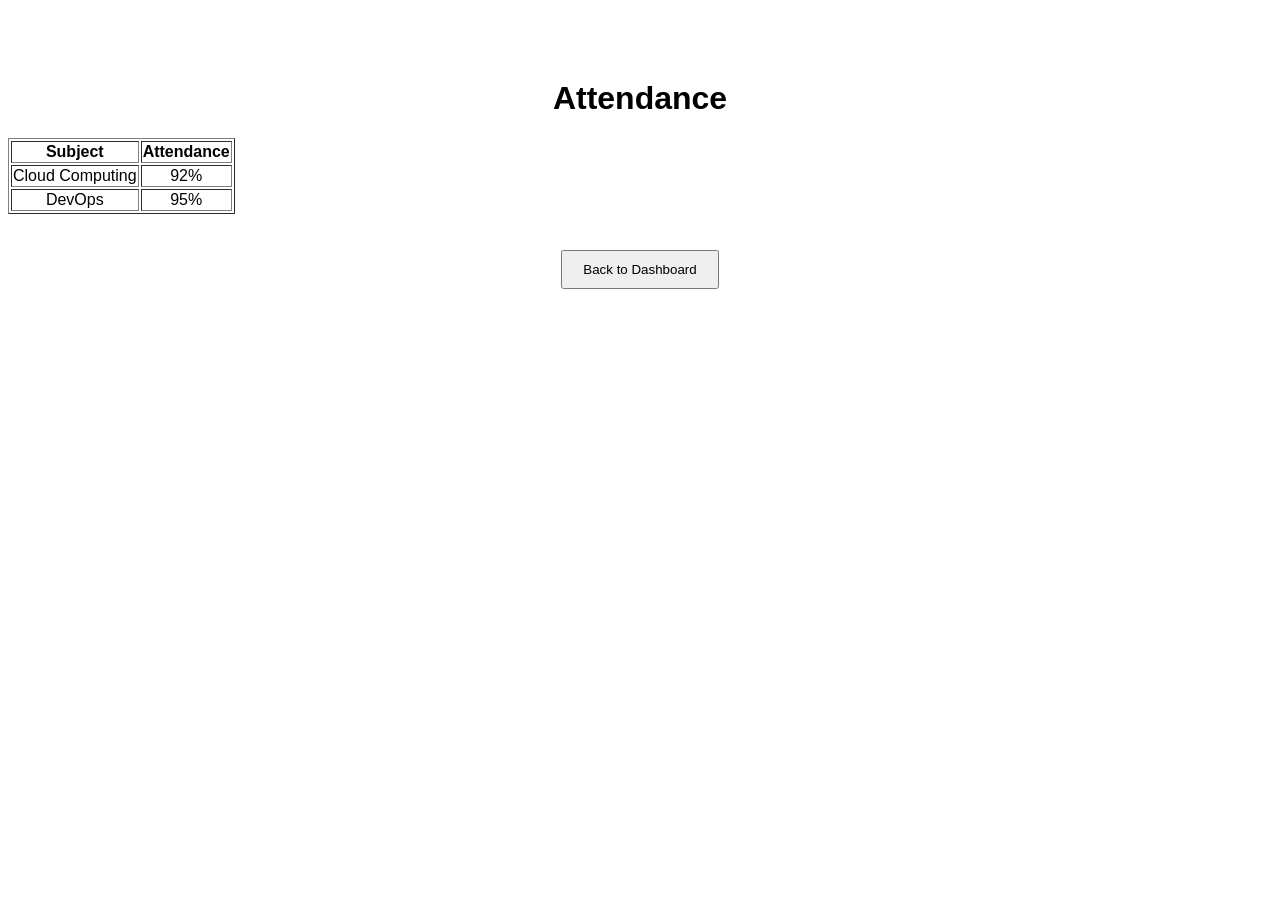
<file: attendance.html>
<!DOCTYPE html>
<html>
<head>
    <title>Attendance</title>
    <link rel="stylesheet" href="style.css">
</head>
<body>

<h1>Attendance</h1>

<table border="1">
    <tr>
        <th>Subject</th>
        <th>Attendance</th>
    </tr>

    <tr>
        <td>Cloud Computing</td>
        <td>92%</td>
    </tr>

    <tr>
        <td>DevOps</td>
        <td>95%</td>
    </tr>
</table>

<br><br>

<a href="dashboard.html">
    <button>Back to Dashboard</button>
</a>

</body>
</html>
</file>
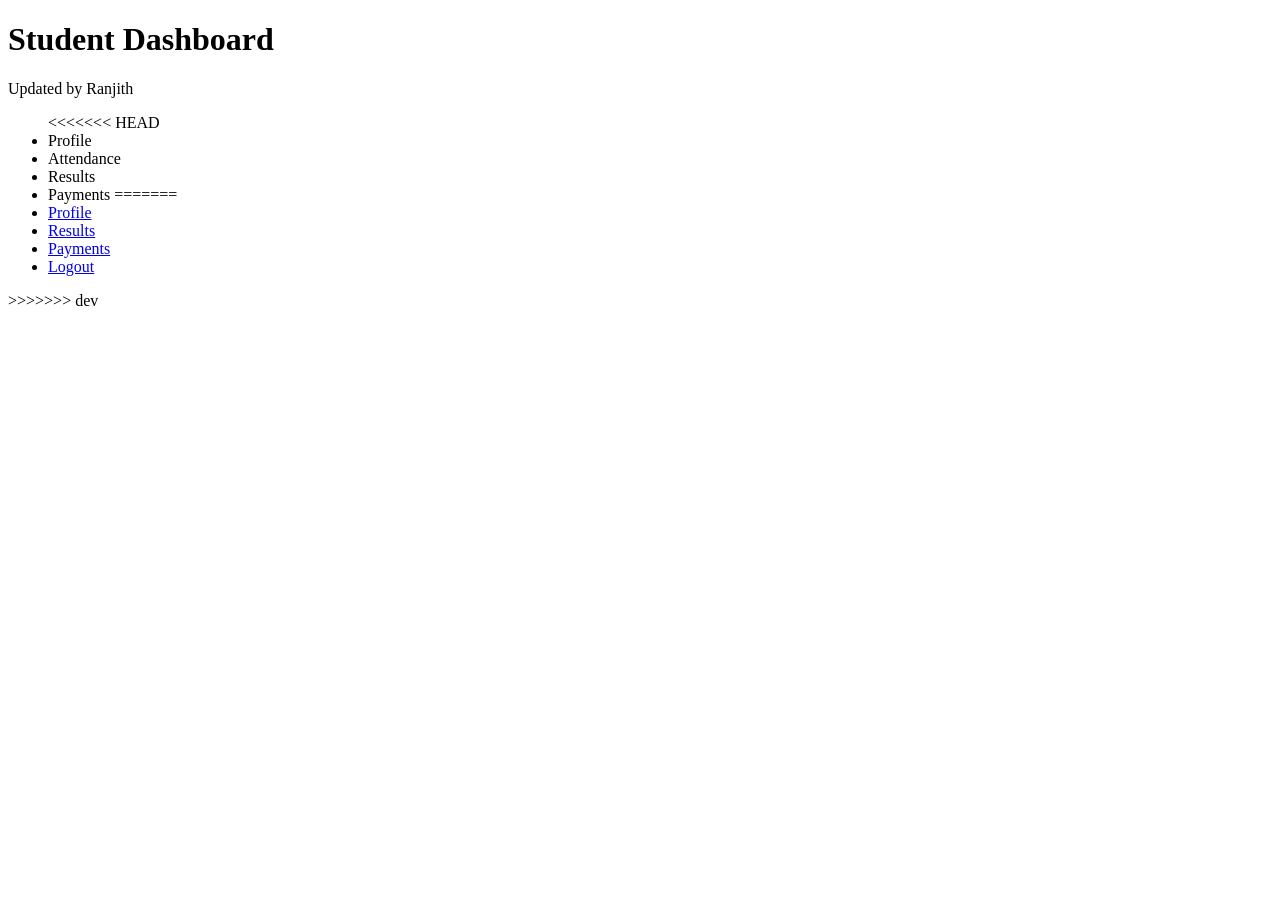
<file: dashboard.html>
<!DOCTYPE html>
<html>
<head>
    <title>Dashboard</title>
</head>
<body>

<h1>Student Dashboard</h1>
<p>Updated by Ranjith</p>
<ul>
<<<<<<< HEAD
    <li>Profile</li>
    <li>Attendance</li>
    <li>Results</li>
    <li>Payments
=======

<li><a href="profile.html">Profile</a></li>

<li><a href="results.html">Results</a></li>

<li><a href="payment.html">Payments</a></li>

<li><a href="login.html">Logout</a></li>

</ul>

>>>>>>> dev
</body>
</html>
</file>
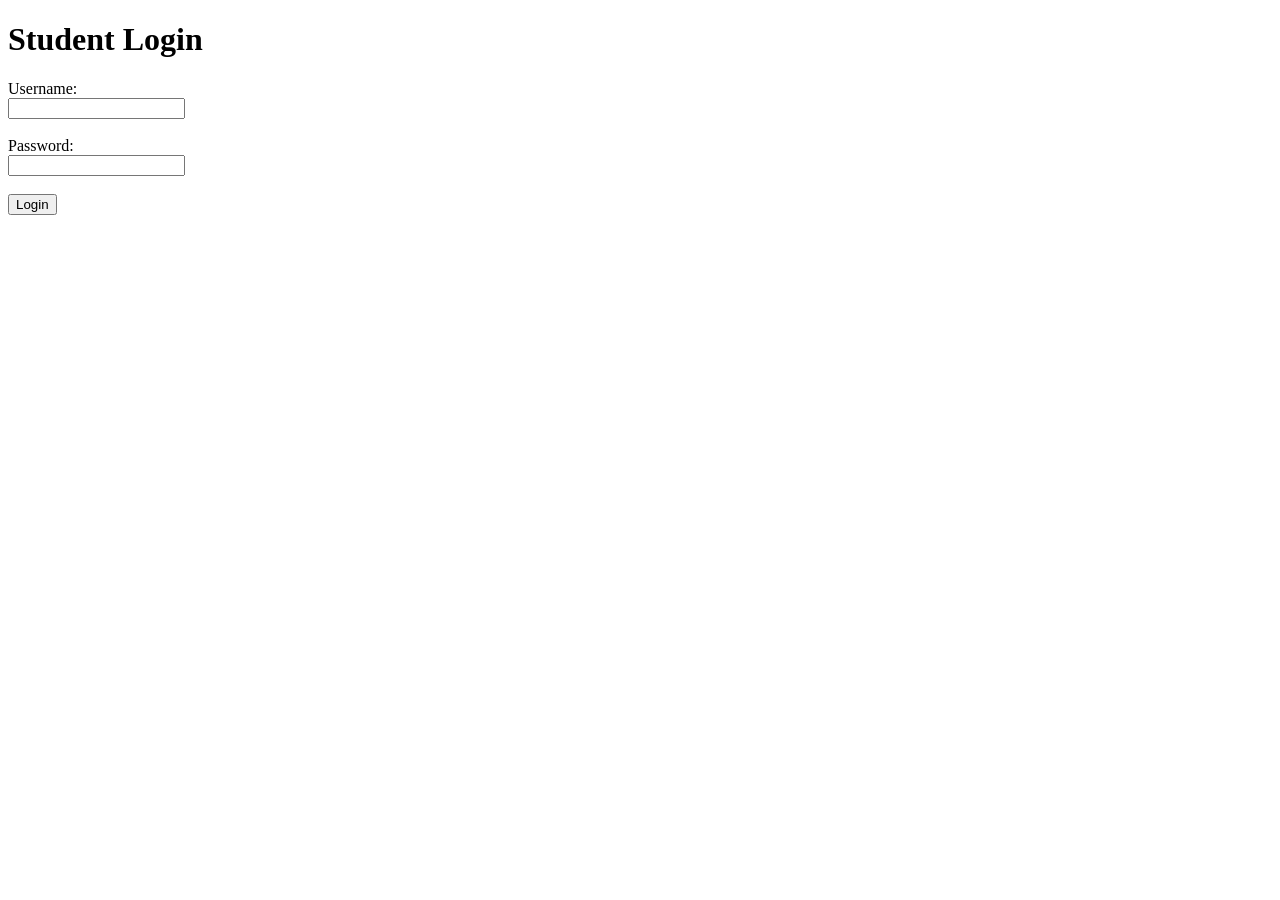
<file: login.html>
<!DOCTYPE html>
<html>
<head>
    <title>Login</title>
</head>
<body>

<h1>Student Login</h1>

<form action="dashboard.html">

    <label>Username:</label><br>
    <input type="text"><br><br>

    <label>Password:</label><br>
    <input type="password"><br><br>

    <button type="submit">Login</button>

</form>

</body>
</html>
</file>
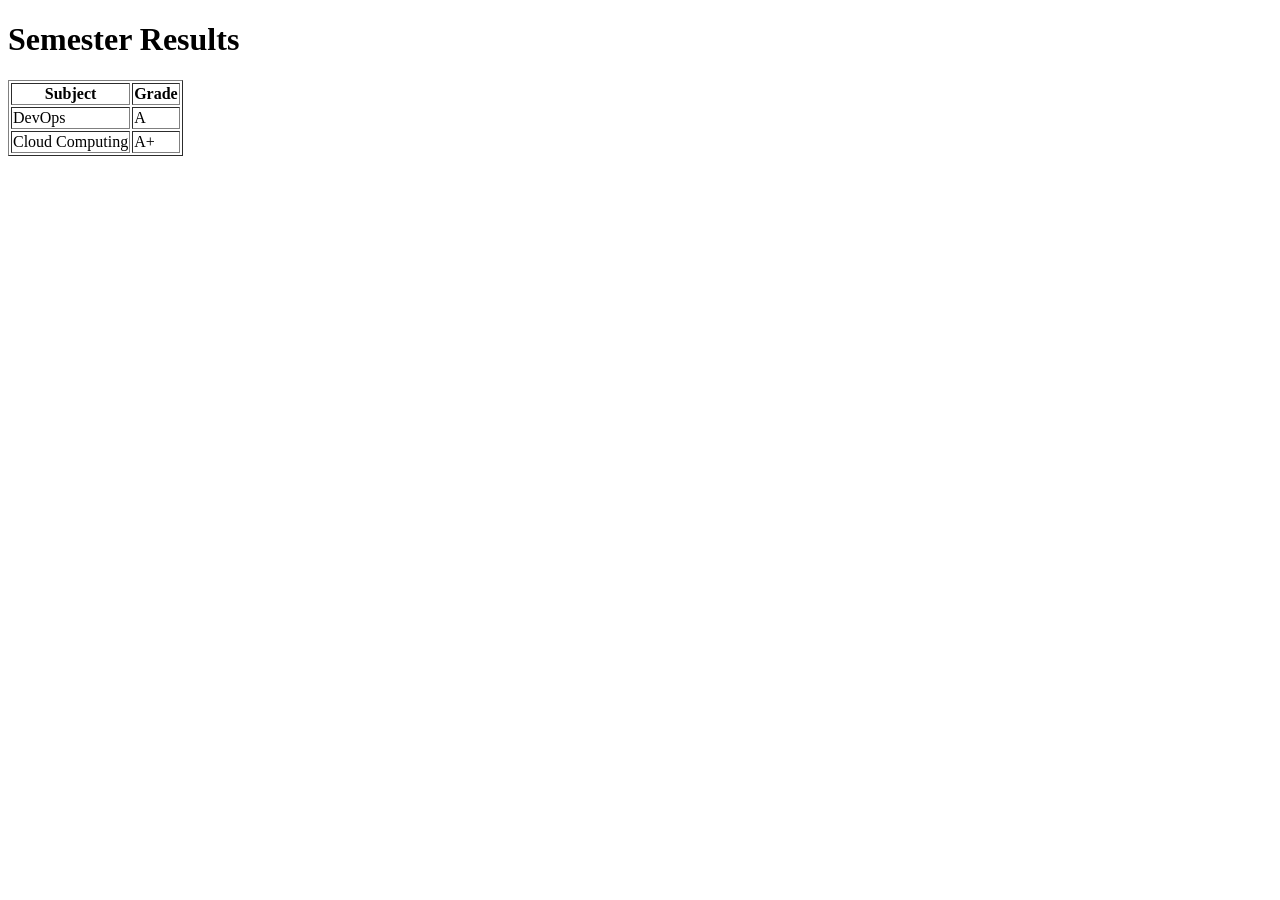
<file: result.html>
<!DOCTYPE html>
<html>
<head>
    <title>Results</title>
</head>
<body>

<h1>Semester Results</h1>

<table border="1">
<tr>
    <th>Subject</th>
    <th>Grade</th>
</tr>

<tr>
    <td>DevOps</td>
    <td>A</td>
</tr>

<tr>
    <td>Cloud Computing</td>
    <td>A+</td>
</tr>

</table>

</body>
</html>
</file>
<file: style.css>
body{
    text-align:center;
    font-family:Arial;
    margin-top:80px;
}

button{
    padding:10px 20px;
}
</file>
